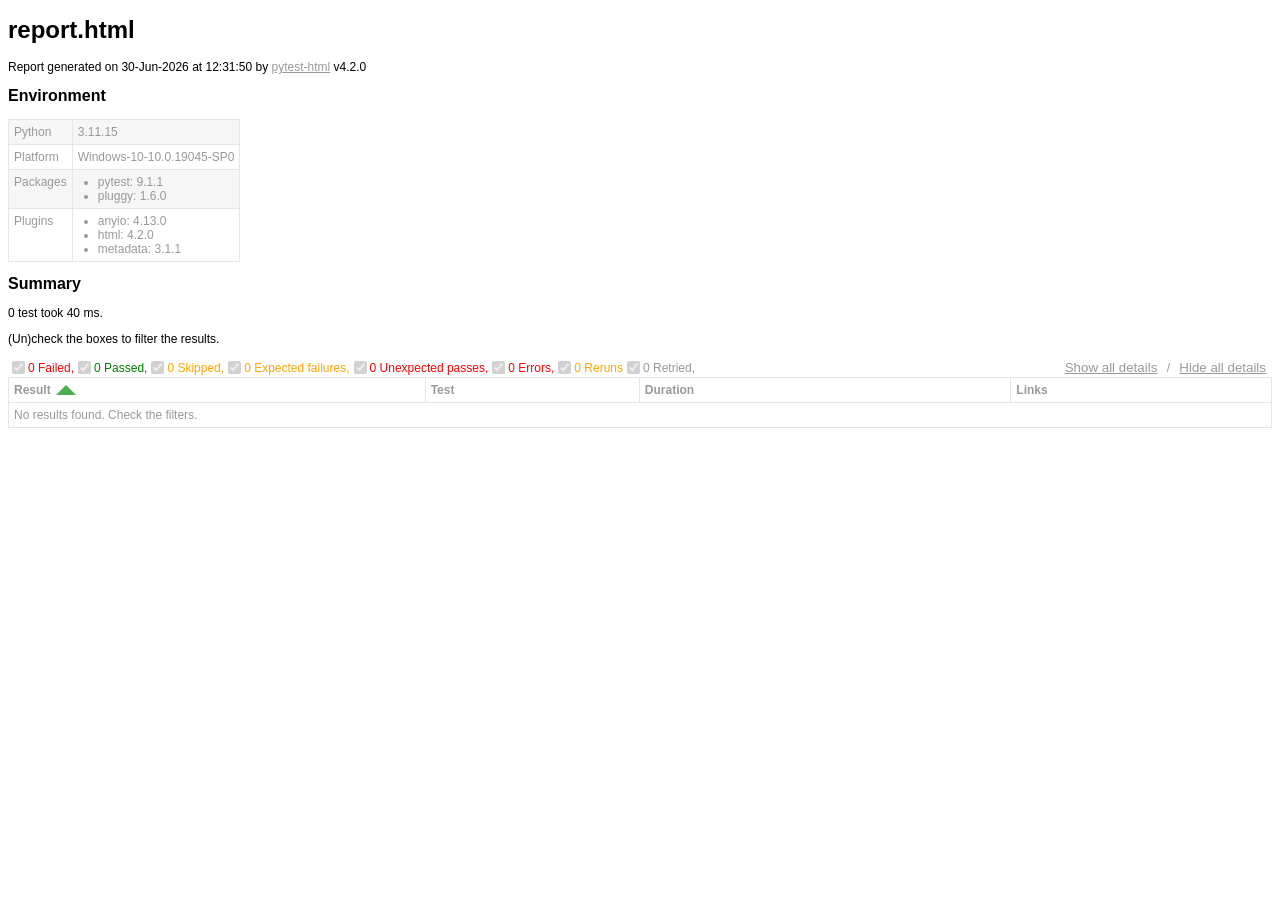
<file: report.html>
<!DOCTYPE html>
<html>
  <head>
    <meta charset="utf-8"/>
    <title id="head-title">report.html</title>
      <style type="text/css">body {
  font-family: Helvetica, Arial, sans-serif;
  font-size: 12px;
  /* do not increase min-width as some may use split screens */
  min-width: 800px;
  color: #999;
}

h1 {
  font-size: 24px;
  color: black;
}

h2 {
  font-size: 16px;
  color: black;
}

p {
  color: black;
}

a {
  color: #999;
}

table {
  border-collapse: collapse;
}

/******************************
 * SUMMARY INFORMATION
 ******************************/
#environment td {
  padding: 5px;
  border: 1px solid #e6e6e6;
  vertical-align: top;
}
#environment tr:nth-child(odd) {
  background-color: #f6f6f6;
}
#environment ul {
  margin: 0;
  padding: 0 20px;
}

/******************************
 * TEST RESULT COLORS
 ******************************/
span.passed,
.passed .col-result {
  color: green;
}

span.skipped,
span.xfailed,
span.rerun,
.skipped .col-result,
.xfailed .col-result,
.rerun .col-result {
  color: orange;
}

span.error,
span.failed,
span.xpassed,
.error .col-result,
.failed .col-result,
.xpassed .col-result {
  color: red;
}

.col-links__extra {
  margin-right: 3px;
}

/******************************
 * RESULTS TABLE
 *
 * 1. Table Layout
 * 2. Extra
 * 3. Sorting items
 *
 ******************************/
/*------------------
 * 1. Table Layout
 *------------------*/
#results-table {
  border: 1px solid #e6e6e6;
  color: #999;
  font-size: 12px;
  width: 100%;
}
#results-table th,
#results-table td {
  padding: 5px;
  border: 1px solid #e6e6e6;
  text-align: left;
}
#results-table th {
  font-weight: bold;
}

/*------------------
 * 2. Extra
 *------------------*/
.logwrapper {
  max-height: 230px;
  overflow-y: scroll;
  background-color: #e6e6e6;
}
.logwrapper.expanded {
  max-height: none;
}
.logwrapper.expanded .logexpander:after {
  content: "collapse [-]";
}
.logwrapper .logexpander {
  z-index: 1;
  position: sticky;
  top: 10px;
  width: max-content;
  border: 1px solid;
  border-radius: 3px;
  padding: 5px 7px;
  margin: 10px 0 10px calc(100% - 80px);
  cursor: pointer;
  background-color: #e6e6e6;
}
.logwrapper .logexpander:after {
  content: "expand [+]";
}
.logwrapper .logexpander:hover {
  color: #000;
  border-color: #000;
}
.logwrapper .log {
  min-height: 40px;
  position: relative;
  top: -50px;
  height: calc(100% + 50px);
  border: 1px solid #e6e6e6;
  color: black;
  display: block;
  font-family: "Courier New", Courier, monospace;
  padding: 5px;
  padding-right: 80px;
  white-space: pre-wrap;
}

div.media {
  border: 1px solid #e6e6e6;
  float: right;
  height: 240px;
  margin: 0 5px;
  overflow: hidden;
  width: 320px;
}

.media-container {
  display: grid;
  grid-template-columns: 25px auto 25px;
  align-items: center;
  flex: 1 1;
  overflow: hidden;
  height: 200px;
}

.media-container--fullscreen {
  grid-template-columns: 0px auto 0px;
}

.media-container__nav--right,
.media-container__nav--left {
  text-align: center;
  cursor: pointer;
}

.media-container__viewport {
  cursor: pointer;
  text-align: center;
  height: inherit;
}
.media-container__viewport img,
.media-container__viewport video {
  object-fit: cover;
  width: 100%;
  max-height: 100%;
}

.media__name,
.media__counter {
  display: flex;
  flex-direction: row;
  justify-content: space-around;
  flex: 0 0 25px;
  align-items: center;
}

.collapsible td:not(.col-links) {
  cursor: pointer;
}
.collapsible td:not(.col-links):hover::after {
  color: #bbb;
  font-style: italic;
  cursor: pointer;
}

.col-result {
  width: 130px;
}
.col-result:hover::after {
  content: " (hide details)";
}

.col-result.collapsed:hover::after {
  content: " (show details)";
}

#environment-header h2:hover::after {
  content: " (hide details)";
  color: #bbb;
  font-style: italic;
  cursor: pointer;
  font-size: 12px;
}

#environment-header.collapsed h2:hover::after {
  content: " (show details)";
  color: #bbb;
  font-style: italic;
  cursor: pointer;
  font-size: 12px;
}

/*------------------
 * 3. Sorting items
 *------------------*/
.sortable {
  cursor: pointer;
}
.sortable.desc:after {
  content: " ";
  position: relative;
  left: 5px;
  bottom: -12.5px;
  border: 10px solid #4caf50;
  border-bottom: 0;
  border-left-color: transparent;
  border-right-color: transparent;
}
.sortable.asc:after {
  content: " ";
  position: relative;
  left: 5px;
  bottom: 12.5px;
  border: 10px solid #4caf50;
  border-top: 0;
  border-left-color: transparent;
  border-right-color: transparent;
}

.hidden, .summary__reload__button.hidden {
  display: none;
}

.summary__data {
  flex: 0 0 550px;
}
.summary__reload {
  flex: 1 1;
  display: flex;
  justify-content: center;
}
.summary__reload__button {
  flex: 0 0 300px;
  display: flex;
  color: white;
  font-weight: bold;
  background-color: #4caf50;
  text-align: center;
  justify-content: center;
  align-items: center;
  border-radius: 3px;
  cursor: pointer;
}
.summary__reload__button:hover {
  background-color: #46a049;
}
.summary__spacer {
  flex: 0 0 550px;
}

.controls {
  display: flex;
  justify-content: space-between;
}

.filters,
.collapse {
  display: flex;
  align-items: center;
}
.filters button,
.collapse button {
  color: #999;
  border: none;
  background: none;
  cursor: pointer;
  text-decoration: underline;
}
.filters button:hover,
.collapse button:hover {
  color: #ccc;
}

.filter__label {
  margin-right: 10px;
}

      </style>
    
  </head>
  <body>
    <h1 id="title">report.html</h1>
    <p>Report generated on 30-Jun-2026 at 12:31:50 by <a href="https://pypi.python.org/pypi/pytest-html">pytest-html</a>
        v4.2.0</p>
    <div id="environment-header">
      <h2>Environment</h2>
    </div>
    <table id="environment"></table>
    <!-- TEMPLATES -->
      <template id="template_environment_row">
      <tr>
        <td></td>
        <td></td>
      </tr>
    </template>
    <template id="template_results-table__body--empty">
      <tbody class="results-table-row">
        <tr id="not-found-message">
          <td colspan="4">No results found. Check the filters.</td>
        </tr>
      </tbody>
    </template>
    <template id="template_results-table__tbody">
      <tbody class="results-table-row">
        <tr class="collapsible">
        </tr>
        <tr class="extras-row">
          <td class="extra" colspan="4">
            <div class="extraHTML"></div>
            <div class="media">
              <div class="media-container">
                  <div class="media-container__nav--left">&lt;</div>
                  <div class="media-container__viewport">
                    <img src="" />
                    <video controls>
                      <source src="" type="video/mp4">
                    </video>
                  </div>
                  <div class="media-container__nav--right">&gt;</div>
                </div>
                <div class="media__name"></div>
                <div class="media__counter"></div>
            </div>
            <div class="logwrapper">
              <div class="logexpander"></div>
              <div class="log"></div>
            </div>
          </td>
        </tr>
      </tbody>
    </template>
    <!-- END TEMPLATES -->
    <div class="summary">
      <div class="summary__data">
        <h2>Summary</h2>
        <div class="additional-summary prefix">
        </div>
        <p class="run-count">0 test took 40 ms.</p>
        <p class="filter">(Un)check the boxes to filter the results.</p>
        <div class="summary__reload">
          <div class="summary__reload__button hidden" onclick="location.reload()">
            <div>There are still tests running. <br />Reload this page to get the latest results!</div>
          </div>
        </div>
        <div class="summary__spacer"></div>
        <div class="controls">
          <div class="filters">
            <input checked="true" class="filter" name="filter_checkbox" type="checkbox" data-test-result="failed" disabled>
            <span class="failed">0 Failed,</span>
            <input checked="true" class="filter" name="filter_checkbox" type="checkbox" data-test-result="passed" disabled>
            <span class="passed">0 Passed,</span>
            <input checked="true" class="filter" name="filter_checkbox" type="checkbox" data-test-result="skipped" disabled>
            <span class="skipped">0 Skipped,</span>
            <input checked="true" class="filter" name="filter_checkbox" type="checkbox" data-test-result="xfailed" disabled>
            <span class="xfailed">0 Expected failures,</span>
            <input checked="true" class="filter" name="filter_checkbox" type="checkbox" data-test-result="xpassed" disabled>
            <span class="xpassed">0 Unexpected passes,</span>
            <input checked="true" class="filter" name="filter_checkbox" type="checkbox" data-test-result="error" disabled>
            <span class="error">0 Errors,</span>
            <input checked="true" class="filter" name="filter_checkbox" type="checkbox" data-test-result="rerun" disabled>
            <span class="rerun">0 Reruns</span>
            <input checked="true" class="filter" name="filter_checkbox" type="checkbox" data-test-result="retried" disabled>
            <span class="retried">0 Retried,</span>
          </div>
          <div class="collapse">
            <button id="show_all_details">Show all details</button>&nbsp;/&nbsp;<button id="hide_all_details">Hide all details</button>
          </div>
        </div>
      </div>
      <div class="additional-summary summary">
      </div>
      <div class="additional-summary postfix">
      </div>
    </div>
    <table id="results-table">
      <thead id="results-table-head">
        <tr>
          <th class="sortable" data-column-type="result">Result</th>
          <th class="sortable" data-column-type="testId">Test</th>
          <th class="sortable" data-column-type="duration">Duration</th>
          <th>Links</th>
        </tr>
      </thead>
    </table>
  <footer>
    <div id="data-container" data-jsonblob="{&#34;environment&#34;: {&#34;Python&#34;: &#34;3.11.15&#34;, &#34;Platform&#34;: &#34;Windows-10-10.0.19045-SP0&#34;, &#34;Packages&#34;: {&#34;pytest&#34;: &#34;9.1.1&#34;, &#34;pluggy&#34;: &#34;1.6.0&#34;}, &#34;Plugins&#34;: {&#34;anyio&#34;: &#34;4.13.0&#34;, &#34;html&#34;: &#34;4.2.0&#34;, &#34;metadata&#34;: &#34;3.1.1&#34;}}, &#34;tests&#34;: {}, &#34;renderCollapsed&#34;: [&#34;passed&#34;], &#34;initialSort&#34;: &#34;result&#34;, &#34;title&#34;: &#34;report.html&#34;}"></div>
    <script>
      (function(){function r(e,n,t){function o(i,f){if(!n[i]){if(!e[i]){var c="function"==typeof require&&require;if(!f&&c)return c(i,!0);if(u)return u(i,!0);var a=new Error("Cannot find module '"+i+"'");throw a.code="MODULE_NOT_FOUND",a}var p=n[i]={exports:{}};e[i][0].call(p.exports,function(r){var n=e[i][1][r];return o(n||r)},p,p.exports,r,e,n,t)}return n[i].exports}for(var u="function"==typeof require&&require,i=0;i<t.length;i++)o(t[i]);return o}return r})()({1:[function(require,module,exports){
const { getCollapsedCategory, setCollapsedIds } = require('./storage.js')

class DataManager {
    setManager(data) {
        const collapsedCategories = [...getCollapsedCategory(data.renderCollapsed)]
        const collapsedIds = []
        const tests = Object.values(data.tests).flat().map((test, index) => {
            const collapsed = collapsedCategories.includes(test.result.toLowerCase())
            const id = `test_${index}`
            if (collapsed) {
                collapsedIds.push(id)
            }
            return {
                ...test,
                id,
                collapsed,
            }
        })
        const dataBlob = { ...data, tests }
        this.data = { ...dataBlob }
        this.renderData = { ...dataBlob }
        setCollapsedIds(collapsedIds)
    }

    get allData() {
        return { ...this.data }
    }

    resetRender() {
        this.renderData = { ...this.data }
    }

    setRender(data) {
        this.renderData.tests = [...data]
    }

    toggleCollapsedItem(id) {
        this.renderData.tests = this.renderData.tests.map((test) =>
            test.id === id ? { ...test, collapsed: !test.collapsed } : test,
        )
    }

    set allCollapsed(collapsed) {
        this.renderData = { ...this.renderData, tests: [...this.renderData.tests.map((test) => (
            { ...test, collapsed }
        ))] }
    }

    get testSubset() {
        return [...this.renderData.tests]
    }

    get environment() {
        return this.renderData.environment
    }

    get initialSort() {
        return this.data.initialSort
    }
}

module.exports = {
    manager: new DataManager(),
}

},{"./storage.js":8}],2:[function(require,module,exports){
const mediaViewer = require('./mediaviewer.js')
const templateEnvRow = document.getElementById('template_environment_row')
const templateResult = document.getElementById('template_results-table__tbody')

function htmlToElements(html) {
    const temp = document.createElement('template')
    temp.innerHTML = html
    return temp.content.childNodes
}

const find = (selector, elem) => {
    if (!elem) {
        elem = document
    }
    return elem.querySelector(selector)
}

const findAll = (selector, elem) => {
    if (!elem) {
        elem = document
    }
    return [...elem.querySelectorAll(selector)]
}

const dom = {
    getStaticRow: (key, value) => {
        const envRow = templateEnvRow.content.cloneNode(true)
        const isObj = typeof value === 'object' && value !== null
        const values = isObj ? Object.keys(value).map((k) => `${k}: ${value[k]}`) : null

        const valuesElement = htmlToElements(
            values ? `<ul>${values.map((val) => `<li>${val}</li>`).join('')}<ul>` : `<div>${value}</div>`)[0]
        const td = findAll('td', envRow)
        td[0].textContent = key
        td[1].appendChild(valuesElement)

        return envRow
    },
    getResultTBody: ({ testId, id, log, extras, resultsTableRow, tableHtml, result, collapsed }) => {
        const resultBody = templateResult.content.cloneNode(true)
        resultBody.querySelector('tbody').classList.add(result.toLowerCase())
        resultBody.querySelector('tbody').id = testId
        resultBody.querySelector('.collapsible').dataset.id = id

        resultsTableRow.forEach((html) => {
            const t = document.createElement('template')
            t.innerHTML = html
            resultBody.querySelector('.collapsible').appendChild(t.content)
        })

        if (log) {
            // Wrap lines starting with "E" with span.error to color those lines red
            const wrappedLog = log.replace(/^E.*$/gm, (match) => `<span class="error">${match}</span>`)
            resultBody.querySelector('.log').innerHTML = wrappedLog
        } else {
            resultBody.querySelector('.log').remove()
        }

        if (collapsed) {
            resultBody.querySelector('.collapsible > .col-result')?.classList.add('collapsed')
            resultBody.querySelector('.extras-row').classList.add('hidden')
        } else {
            resultBody.querySelector('.collapsible > .col-result')?.classList.remove('collapsed')
        }

        const media = []
        extras?.forEach(({ name, format_type, content }) => {
            if (['image', 'video'].includes(format_type)) {
                media.push({ path: content, name, format_type })
            }

            if (format_type === 'html') {
                resultBody.querySelector('.extraHTML').insertAdjacentHTML('beforeend', `<div>${content}</div>`)
            }
        })
        mediaViewer.setup(resultBody, media)

        // Add custom html from the pytest_html_results_table_html hook
        tableHtml?.forEach((item) => {
            resultBody.querySelector('td[class="extra"]').insertAdjacentHTML('beforeend', item)
        })

        return resultBody
    },
}

module.exports = {
    dom,
    htmlToElements,
    find,
    findAll,
}

},{"./mediaviewer.js":6}],3:[function(require,module,exports){
const { manager } = require('./datamanager.js')
const { doSort } = require('./sort.js')
const storageModule = require('./storage.js')

const getFilteredSubSet = (filter) =>
    manager.allData.tests.filter(({ result }) => filter.includes(result.toLowerCase()))

const doInitFilter = () => {
    const currentFilter = storageModule.getVisible()
    const filteredSubset = getFilteredSubSet(currentFilter)
    manager.setRender(filteredSubset)
}

const doFilter = (type, show) => {
    if (show) {
        storageModule.showCategory(type)
    } else {
        storageModule.hideCategory(type)
    }

    const currentFilter = storageModule.getVisible()
    const filteredSubset = getFilteredSubSet(currentFilter)
    manager.setRender(filteredSubset)

    const sortColumn = storageModule.getSort()
    doSort(sortColumn, true)
}

module.exports = {
    doFilter,
    doInitFilter,
}

},{"./datamanager.js":1,"./sort.js":7,"./storage.js":8}],4:[function(require,module,exports){
const { redraw, bindEvents, renderStatic } = require('./main.js')
const { doInitFilter } = require('./filter.js')
const { doInitSort } = require('./sort.js')
const { manager } = require('./datamanager.js')
const data = JSON.parse(document.getElementById('data-container').dataset.jsonblob)

function init() {
    manager.setManager(data)
    doInitFilter()
    doInitSort()
    renderStatic()
    redraw()
    bindEvents()
}

init()

},{"./datamanager.js":1,"./filter.js":3,"./main.js":5,"./sort.js":7}],5:[function(require,module,exports){
const { dom, find, findAll } = require('./dom.js')
const { manager } = require('./datamanager.js')
const { doSort } = require('./sort.js')
const { doFilter } = require('./filter.js')
const {
    getVisible,
    getCollapsedIds,
    setCollapsedIds,
    getSort,
    getSortDirection,
    possibleFilters,
} = require('./storage.js')

const removeChildren = (node) => {
    while (node.firstChild) {
        node.removeChild(node.firstChild)
    }
}

const renderStatic = () => {
    const renderEnvironmentTable = () => {
        const environment = manager.environment
        const rows = Object.keys(environment).map((key) => dom.getStaticRow(key, environment[key]))
        const table = document.getElementById('environment')
        removeChildren(table)
        rows.forEach((row) => table.appendChild(row))
    }
    renderEnvironmentTable()
}

const addItemToggleListener = (elem) => {
    elem.addEventListener('click', ({ target }) => {
        const id = target.parentElement.dataset.id
        manager.toggleCollapsedItem(id)

        const collapsedIds = getCollapsedIds()
        if (collapsedIds.includes(id)) {
            const updated = collapsedIds.filter((item) => item !== id)
            setCollapsedIds(updated)
        } else {
            collapsedIds.push(id)
            setCollapsedIds(collapsedIds)
        }
        redraw()
    })
}

const renderContent = (tests) => {
    const sortAttr = getSort(manager.initialSort)
    const sortAsc = JSON.parse(getSortDirection())
    const rows = tests.map(dom.getResultTBody)
    const table = document.getElementById('results-table')
    const tableHeader = document.getElementById('results-table-head')

    const newTable = document.createElement('table')
    newTable.id = 'results-table'

    // remove all sorting classes and set the relevant
    findAll('.sortable', tableHeader).forEach((elem) => elem.classList.remove('asc', 'desc'))
    tableHeader.querySelector(`.sortable[data-column-type="${sortAttr}"]`)?.classList.add(sortAsc ? 'desc' : 'asc')
    newTable.appendChild(tableHeader)

    if (!rows.length) {
        const emptyTable = document.getElementById('template_results-table__body--empty').content.cloneNode(true)
        newTable.appendChild(emptyTable)
    } else {
        rows.forEach((row) => {
            if (!!row) {
                findAll('.collapsible td:not(.col-links', row).forEach(addItemToggleListener)
                find('.logexpander', row).addEventListener('click',
                    (evt) => evt.target.parentNode.classList.toggle('expanded'),
                )
                newTable.appendChild(row)
            }
        })
    }

    table.replaceWith(newTable)
}

const renderDerived = () => {
    const currentFilter = getVisible()
    possibleFilters.forEach((result) => {
        const input = document.querySelector(`input[data-test-result="${result}"]`)
        input.checked = currentFilter.includes(result)
    })
}

const bindEvents = () => {
    const filterColumn = (evt) => {
        const { target: element } = evt
        const { testResult } = element.dataset

        doFilter(testResult, element.checked)
        const collapsedIds = getCollapsedIds()
        const updated = manager.renderData.tests.map((test) => {
            return {
                ...test,
                collapsed: collapsedIds.includes(test.id),
            }
        })
        manager.setRender(updated)
        redraw()
    }

    const header = document.getElementById('environment-header')
    header.addEventListener('click', () => {
        const table = document.getElementById('environment')
        table.classList.toggle('hidden')
        header.classList.toggle('collapsed')
    })

    findAll('input[name="filter_checkbox"]').forEach((elem) => {
        elem.addEventListener('click', filterColumn)
    })

    findAll('.sortable').forEach((elem) => {
        elem.addEventListener('click', (evt) => {
            const { target: element } = evt
            const { columnType } = element.dataset
            doSort(columnType)
            redraw()
        })
    })

    document.getElementById('show_all_details').addEventListener('click', () => {
        manager.allCollapsed = false
        setCollapsedIds([])
        redraw()
    })
    document.getElementById('hide_all_details').addEventListener('click', () => {
        manager.allCollapsed = true
        const allIds = manager.renderData.tests.map((test) => test.id)
        setCollapsedIds(allIds)
        redraw()
    })
}

const redraw = () => {
    const { testSubset } = manager

    renderContent(testSubset)
    renderDerived()
}

module.exports = {
    redraw,
    bindEvents,
    renderStatic,
}

},{"./datamanager.js":1,"./dom.js":2,"./filter.js":3,"./sort.js":7,"./storage.js":8}],6:[function(require,module,exports){
class MediaViewer {
    constructor(assets) {
        this.assets = assets
        this.index = 0
    }

    nextActive() {
        this.index = this.index === this.assets.length - 1 ? 0 : this.index + 1
        return [this.activeFile, this.index]
    }

    prevActive() {
        this.index = this.index === 0 ? this.assets.length - 1 : this.index -1
        return [this.activeFile, this.index]
    }

    get currentIndex() {
        return this.index
    }

    get activeFile() {
        return this.assets[this.index]
    }
}


const setup = (resultBody, assets) => {
    if (!assets.length) {
        resultBody.querySelector('.media').classList.add('hidden')
        return
    }

    const mediaViewer = new MediaViewer(assets)
    const container = resultBody.querySelector('.media-container')
    const leftArrow = resultBody.querySelector('.media-container__nav--left')
    const rightArrow = resultBody.querySelector('.media-container__nav--right')
    const mediaName = resultBody.querySelector('.media__name')
    const counter = resultBody.querySelector('.media__counter')
    const imageEl = resultBody.querySelector('img')
    const sourceEl = resultBody.querySelector('source')
    const videoEl = resultBody.querySelector('video')

    const setImg = (media, index) => {
        if (media?.format_type === 'image') {
            imageEl.src = media.path

            imageEl.classList.remove('hidden')
            videoEl.classList.add('hidden')
        } else if (media?.format_type === 'video') {
            sourceEl.src = media.path

            videoEl.classList.remove('hidden')
            imageEl.classList.add('hidden')
        }

        mediaName.innerText = media?.name
        counter.innerText = `${index + 1} / ${assets.length}`
    }
    setImg(mediaViewer.activeFile, mediaViewer.currentIndex)

    const moveLeft = () => {
        const [media, index] = mediaViewer.prevActive()
        setImg(media, index)
    }
    const doRight = () => {
        const [media, index] = mediaViewer.nextActive()
        setImg(media, index)
    }
    const openImg = () => {
        window.open(mediaViewer.activeFile.path, '_blank')
    }
    if (assets.length === 1) {
        container.classList.add('media-container--fullscreen')
    } else {
        leftArrow.addEventListener('click', moveLeft)
        rightArrow.addEventListener('click', doRight)
    }
    imageEl.addEventListener('click', openImg)
}

module.exports = {
    setup,
}

},{}],7:[function(require,module,exports){
const { manager } = require('./datamanager.js')
const storageModule = require('./storage.js')

const genericSort = (list, key, ascending, customOrder) => {
    let sorted
    if (customOrder) {
        sorted = list.sort((a, b) => {
            const aValue = a.result.toLowerCase()
            const bValue = b.result.toLowerCase()

            const aIndex = customOrder.findIndex((item) => item.toLowerCase() === aValue)
            const bIndex = customOrder.findIndex((item) => item.toLowerCase() === bValue)

            // Compare the indices to determine the sort order
            return aIndex - bIndex
        })
    } else {
        sorted = list.sort((a, b) => a[key] === b[key] ? 0 : a[key] > b[key] ? 1 : -1)
    }

    if (ascending) {
        sorted.reverse()
    }
    return sorted
}

const durationSort = (list, ascending) => {
    const parseDuration = (duration) => {
        if (duration.includes(':')) {
            // If it's in the format "HH:mm:ss"
            const [hours, minutes, seconds] = duration.split(':').map(Number)
            return (hours * 3600 + minutes * 60 + seconds) * 1000
        } else {
            // If it's in the format "nnn ms"
            return parseInt(duration)
        }
    }
    const sorted = list.sort((a, b) => parseDuration(a['duration']) - parseDuration(b['duration']))
    if (ascending) {
        sorted.reverse()
    }
    return sorted
}

const doInitSort = () => {
    const type = storageModule.getSort(manager.initialSort)
    const ascending = storageModule.getSortDirection()
    const list = manager.testSubset
    const initialOrder = ['Error', 'Failed', 'Rerun', 'XFailed', 'XPassed', 'Skipped', 'Passed']

    storageModule.setSort(type)
    storageModule.setSortDirection(ascending)

    if (type?.toLowerCase() === 'original') {
        manager.setRender(list)
    } else {
        let sortedList
        switch (type) {
        case 'duration':
            sortedList = durationSort(list, ascending)
            break
        case 'result':
            sortedList = genericSort(list, type, ascending, initialOrder)
            break
        default:
            sortedList = genericSort(list, type, ascending)
            break
        }
        manager.setRender(sortedList)
    }
}

const doSort = (type, skipDirection) => {
    const newSortType = storageModule.getSort(manager.initialSort) !== type
    const currentAsc = storageModule.getSortDirection()
    let ascending
    if (skipDirection) {
        ascending = currentAsc
    } else {
        ascending = newSortType ? false : !currentAsc
    }
    storageModule.setSort(type)
    storageModule.setSortDirection(ascending)

    const list = manager.testSubset
    const sortedList = type === 'duration' ? durationSort(list, ascending) : genericSort(list, type, ascending)
    manager.setRender(sortedList)
}

module.exports = {
    doInitSort,
    doSort,
}

},{"./datamanager.js":1,"./storage.js":8}],8:[function(require,module,exports){
const possibleFilters = [
    'passed',
    'skipped',
    'failed',
    'error',
    'xfailed',
    'xpassed',
    'rerun',
]

const getVisible = () => {
    const url = new URL(window.location.href)
    const settings = new URLSearchParams(url.search).get('visible')
    const lower = (item) => {
        const lowerItem = item.toLowerCase()
        if (possibleFilters.includes(lowerItem)) {
            return lowerItem
        }
        return null
    }
    return settings === null ?
        possibleFilters :
        [...new Set(settings?.split(',').map(lower).filter((item) => item))]
}

const hideCategory = (categoryToHide) => {
    const url = new URL(window.location.href)
    const visibleParams = new URLSearchParams(url.search).get('visible')
    const currentVisible = visibleParams ? visibleParams.split(',') : [...possibleFilters]
    const settings = [...new Set(currentVisible)].filter((f) => f !== categoryToHide).join(',')

    url.searchParams.set('visible', settings)
    window.history.pushState({}, null, unescape(url.href))
}

const showCategory = (categoryToShow) => {
    if (typeof window === 'undefined') {
        return
    }
    const url = new URL(window.location.href)
    const currentVisible = new URLSearchParams(url.search).get('visible')?.split(',').filter(Boolean) ||
        [...possibleFilters]
    const settings = [...new Set([categoryToShow, ...currentVisible])]
    const noFilter = possibleFilters.length === settings.length || !settings.length

    noFilter ? url.searchParams.delete('visible') : url.searchParams.set('visible', settings.join(','))
    window.history.pushState({}, null, unescape(url.href))
}

const getSort = (initialSort) => {
    const url = new URL(window.location.href)
    let sort = new URLSearchParams(url.search).get('sort')
    if (!sort) {
        sort = initialSort || 'result'
    }
    return sort
}

const setSort = (type) => {
    const url = new URL(window.location.href)
    url.searchParams.set('sort', type)
    window.history.pushState({}, null, unescape(url.href))
}

const getCollapsedCategory = (renderCollapsed) => {
    let categories
    if (typeof window !== 'undefined') {
        const url = new URL(window.location.href)
        const collapsedItems = new URLSearchParams(url.search).get('collapsed')
        switch (true) {
        case !renderCollapsed && collapsedItems === null:
            categories = ['passed']
            break
        case collapsedItems?.length === 0 || /^["']{2}$/.test(collapsedItems):
            categories = []
            break
        case /^all$/.test(collapsedItems) || collapsedItems === null && /^all$/.test(renderCollapsed):
            categories = [...possibleFilters]
            break
        default:
            categories = collapsedItems?.split(',').map((item) => item.toLowerCase()) || renderCollapsed
            break
        }
    } else {
        categories = []
    }
    return categories
}

const getSortDirection = () => JSON.parse(sessionStorage.getItem('sortAsc')) || false
const setSortDirection = (ascending) => sessionStorage.setItem('sortAsc', ascending)

const getCollapsedIds = () => JSON.parse(sessionStorage.getItem('collapsedIds')) || []
const setCollapsedIds = (list) => sessionStorage.setItem('collapsedIds', JSON.stringify(list))

module.exports = {
    getVisible,
    hideCategory,
    showCategory,
    getCollapsedIds,
    setCollapsedIds,
    getSort,
    setSort,
    getSortDirection,
    setSortDirection,
    getCollapsedCategory,
    possibleFilters,
}

},{}]},{},[4]);
    </script>
  </footer>
  </body>
</html>
</file>
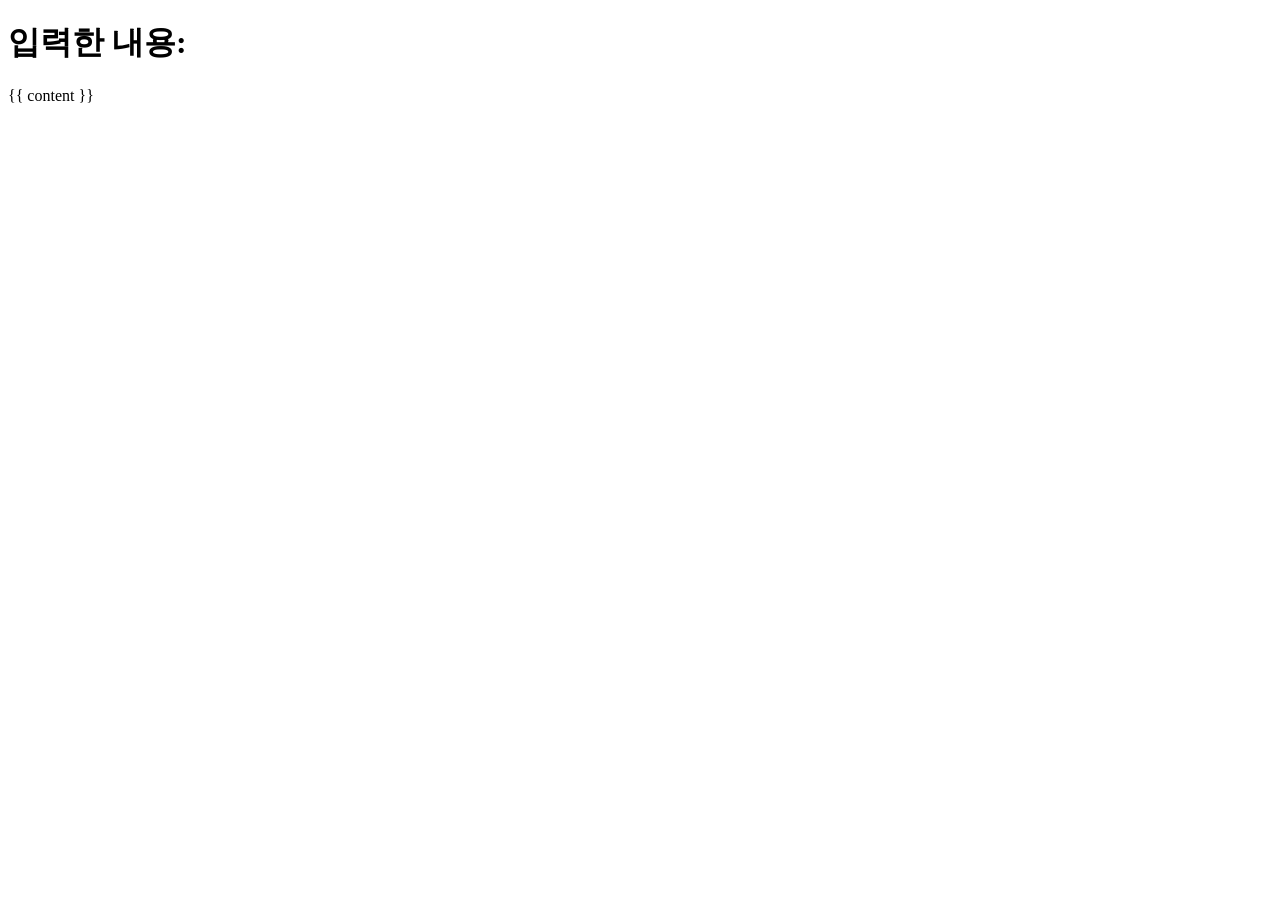
<file: templates/result.html>
<!DOCTYPE html>
<html lang="en">
<head>
    <meta charset="UTF-8">
    <meta name="viewport" content="width=device-width, initial-scale=1.0">
    <title>Result</title>
</head>
<body>
    <h1>입력한 내용:</h1>
    <p>{{ content }}</p>
</body>
</html>
</file>
